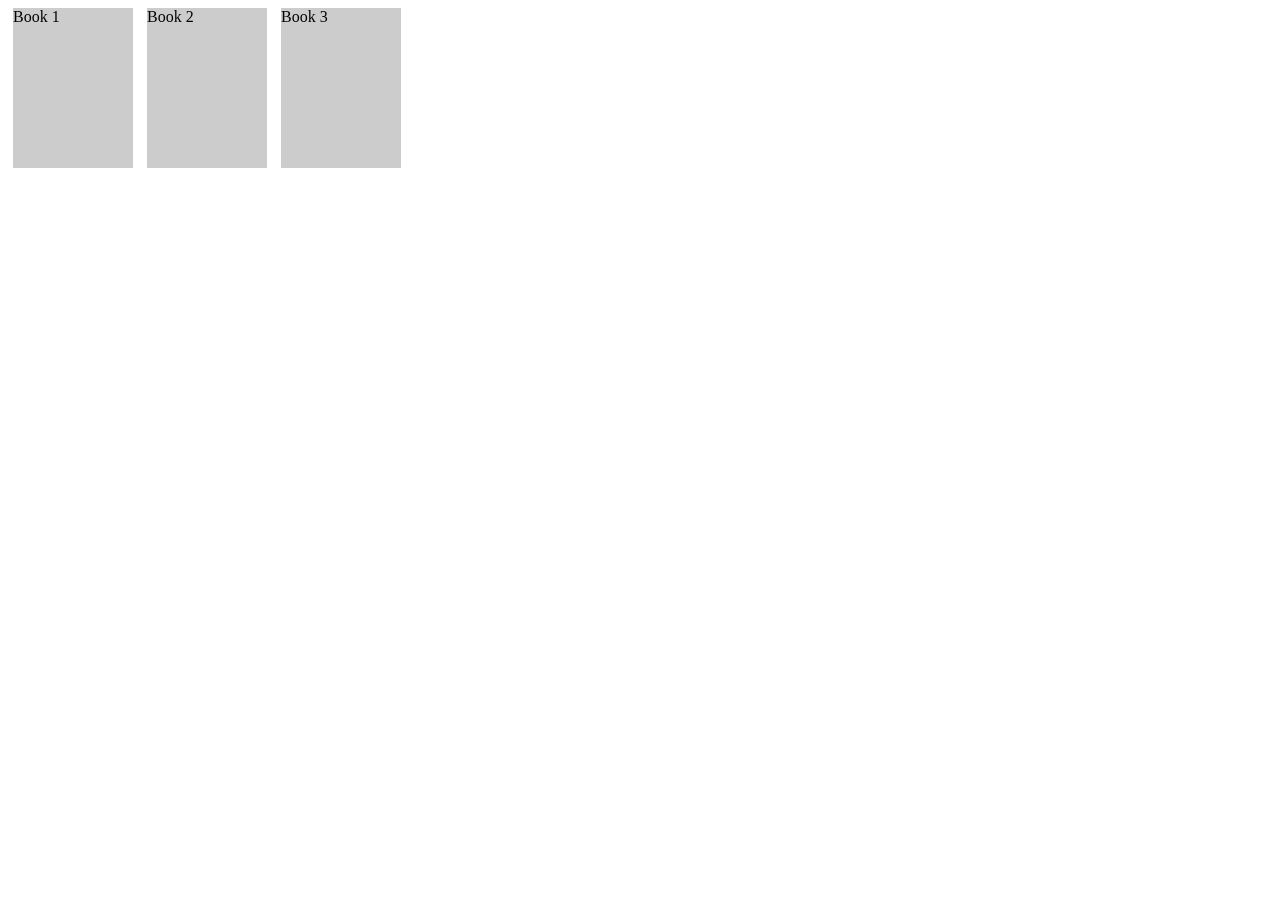
<file: jq-3d-flip-book/example1.html>
<!DOCTYPE html>
<html>
  <head>
    <title>Debugging</title>
    <meta charset="utf-8">
    <link rel="stylesheet" href="css/lightbox.css">
    <link rel="stylesheet" href="css/font-awesome.min.css">
  </head>
  <body>

    <style type="text/css">
      .thumbnail {
        display: inline-block;
        width: 120px;
        height: 160px;
        background-color: #ccc;
        margin: 0 5px;
        cursor: pointer;
      }
      .fullscreen {
        background-color: #333;
      }
    </style>

    <div class="books">
      <div class="thumbnail" data-book-id="book1">
        Book 1
      </div>
      <div class="thumbnail" data-book-id="book2">
        Book 2
      </div>
      <div class="thumbnail" data-book-id="book3">
        Book 3
      </div>
    </div>

    <script src="js/jquery.min.js"></script>
    <script src="js/html2canvas.min.js"></script>
    <script src="js/three.min.js"></script>
    <script src="js/pdf.min.js"></script>
    <script src="js/3dflipbook.min.js"></script>
    <script src="js/lightbox.js"></script>

    <script type="text/javascript">
      window.jQuery(function() {
        var $ = window.jQuery;
        var styleClb = function() {
          $('.fb3d-modal').removeClass('light').addClass('dark');
        }, booksOptions = {
          book1: {
            pdf: 'books/pdf/CondoLiving.pdf',
            template: {
              html: 'templates/default-book-view.html',
              styles: [
                'css/short-white-book-view.css'
              ],
              links: [{
                rel: 'stylesheet',
                href: 'css/font-awesome.min.css'
              }],
              script: 'js/default-book-view.js',
              sounds: {
                startFlip: 'sounds/start-flip.mp3',
                endFlip: 'sounds/end-flip.mp3'
              }
            },
            styleClb: styleClb
          },
          book2: {
            pdf: 'books/pdf/TheThreeMusketeers.pdf',
            propertiesCallback: function(props) {
              props.page.depth /= 4;
              props.cover.padding = 0.002;
              return props;
            },
            template: {
              html: 'templates/default-book-view.html',
              styles: [
                'css/black-book-view.css'
              ],
              links: [{
                rel: 'stylesheet',
                href: 'css/font-awesome.min.css'
              }],
              script: 'js/default-book-view.js',
              sounds: {
                startFlip: 'sounds/start-flip.mp3',
                endFlip: 'sounds/end-flip.mp3'
              }
            },
            styleClb: function() {
              $('.fb3d-modal').removeClass('dark').addClass('light');
            }
          },
          book3: {
            pdf: 'books/pdf/FoxitPdfSdk.pdf',
            propertiesCallback: function(props) {
              props.page.depth /= 3;
              return props;
            },
            template: {
              html: 'templates/default-book-view.html',
              styles: [
                'css/black-book-view.css'
              ],
              links: [{
                rel: 'stylesheet',
                href: 'css/font-awesome.min.css'
              }],
              script: 'js/default-book-view.js',
              sounds: {
                startFlip: 'sounds/start-flip.mp3',
                endFlip: 'sounds/end-flip.mp3'
              }
            },
            styleClb: styleClb
          }
        };

        var instance = {
          scene: undefined,
          options: undefined,
          node: $('.fb3d-modal .mount-container')
        };

        var modal = $('.fb3d-modal');
        modal.on('fb3d.modal.hide', function() {
          instance.scene.dispose();
        });
        modal.on('fb3d.modal.show', function() {
          instance.scene = instance.node.FlipBook(instance.options);
          instance.options.styleClb();
        });
        $('.books').find('.thumbnail').click(function(e) {
          var target = $(e.target);
          while(target[0] && !target.attr('data-book-id')) {
            target = $(target[0].parentNode);
          }
          if(target[0]) {
            instance.options = booksOptions[target.attr('data-book-id')];
            $('.fb3d-modal').fb3dModal('show');
          }
        });
      });
    </script>

  </body>
</html>
</file>
